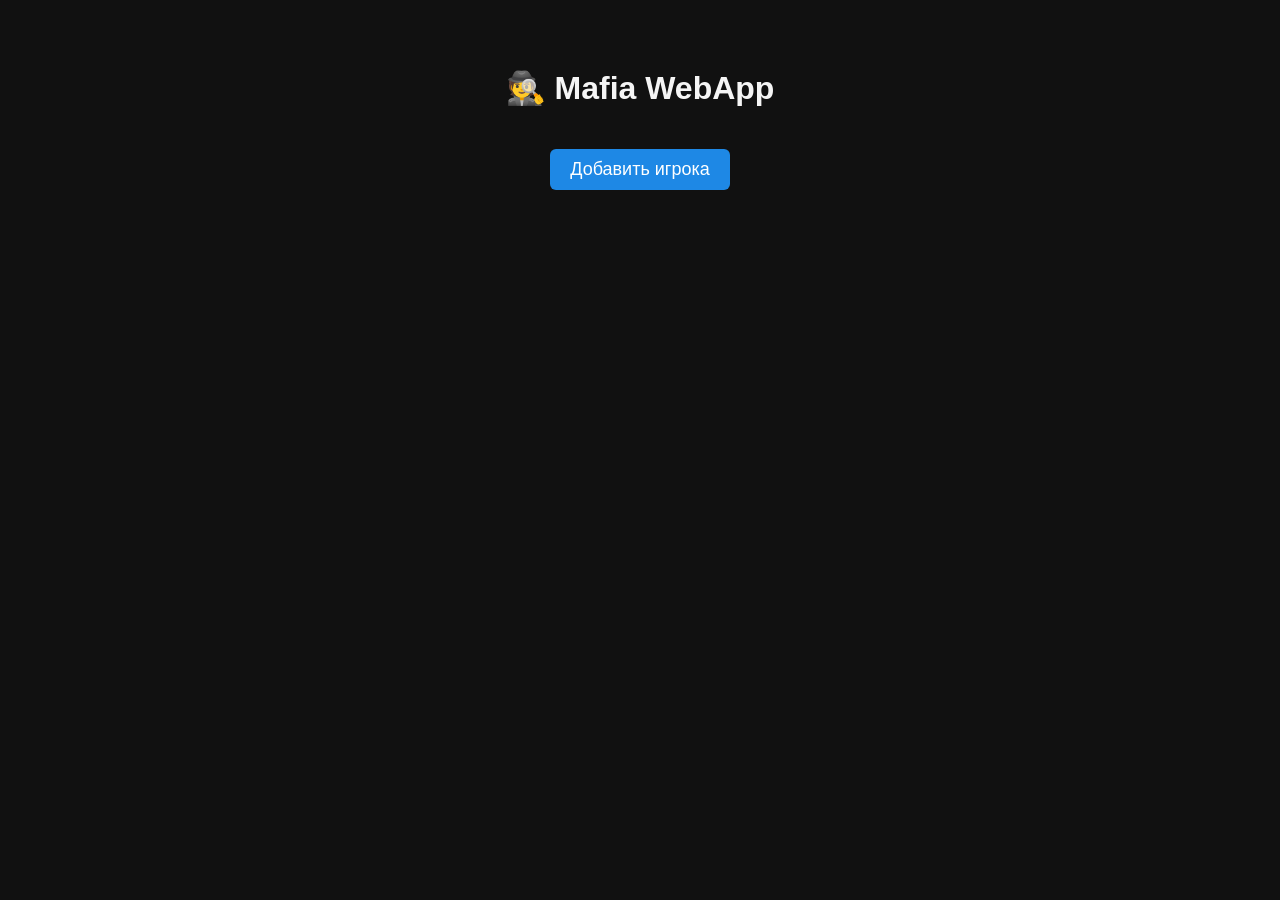
<file: index.html>
<!DOCTYPE html>
<html lang="ru">
<head>
  <meta charset="UTF-8" />
  <meta name="viewport" content="width=device-width, initial-scale=1.0" />
  <title>Mafia WebApp</title>
  <link rel="stylesheet" href="style.css" />
</head>
<body>
  <div class="container">
    <h1>🕵 Mafia WebApp</h1>
    <button id="addBtn">Добавить игрока</button>
    <p id="response"></p>
  </div>
  <script src="script.js"></script>
</body>
</html>
</file>
<file: style.css>
body {
  font-family: sans-serif;
  background-color: #111;
  color: #f5f5f5;
  text-align: center;
  padding: 40px;
}

button {
  font-size: 18px;
  padding: 10px 20px;
  background-color: #1e88e5;
  border: none;
  color: white;
  border-radius: 6px;
  cursor: pointer;
  margin-top: 20px;
}

button:hover {
  background-color: #1565c0;
}

#response {
  margin-top: 20px;
  font-size: 16px;
  color: #90caf9;
}
</file>
